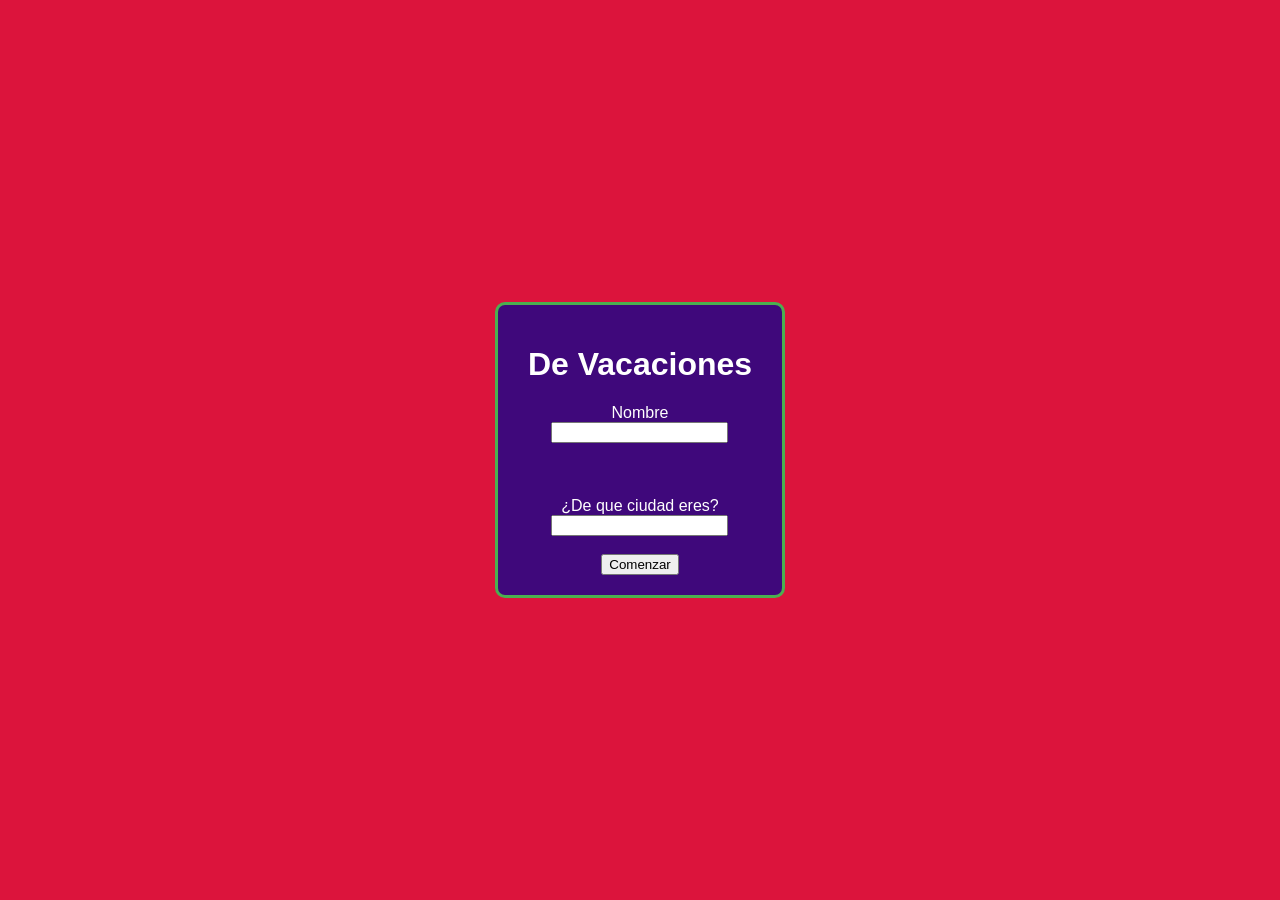
<file: index.html>
<!DOCTYPE html>
<html lang="en">
<head>
    <meta charset="UTF-8">
    <meta name="viewport" content="width=device-width, initial-scale=1.0">
    <title>Document</title>
    <link rel="stylesheet" href="style.css">
</head>
<body>
    <div class="container">
        <h1>De Vacaciones</h1>
        <form action="index.1.html">
            <!--Nombre del Jugador-->
            <label for="name">Nombre</label><br>
            <input type="text" id="name" name="name" required><br><br>


            <br><br>
            <!--Edad que quieras llegar-->
            <label for="country">¿De que ciudad eres?</label><br>
            <input type="text" id="country" name="country" required><br><br>

            <!--Boton de inicio-->
            <button type="submit">Comenzar</button>
        </form>
    </div>
</body>
</html>
</file>
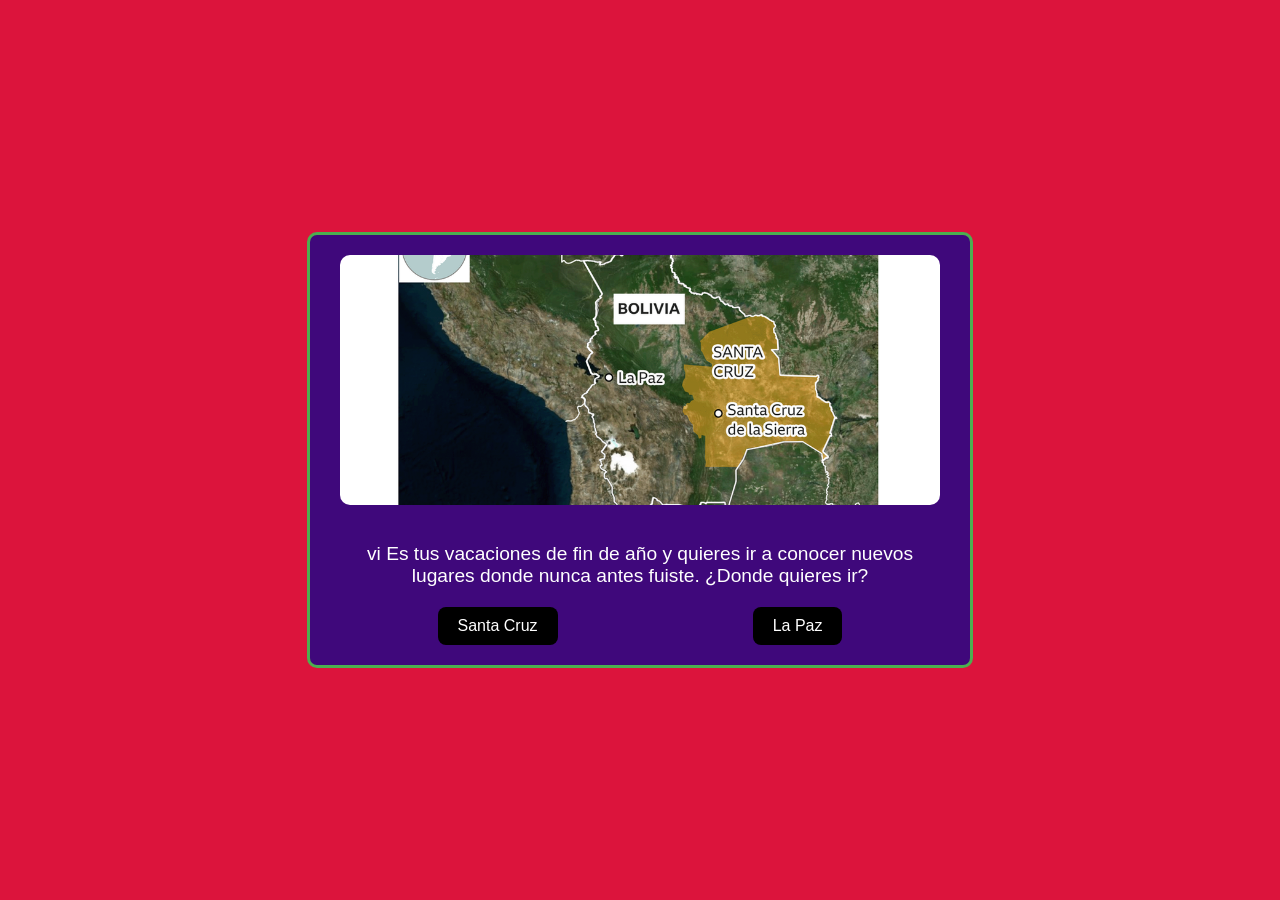
<file: index.1.html>
<!DOCTYPE html>
<html lang="es">
<head>
  <meta charset="UTF-8">
  <title>Inicio de la aventura</title>
  <link rel="stylesheet" href="style.css">
</head>
<body>
  <div class="container">
    <!-- Imagen superior -->
    <img src="images/img1.png" alt="Lapaz Santacruz" class="top-image">

    <!-- Texto dinámico de la historia -->
    <p id="storyText"></p>

    <!-- Botones de decisión -->
    <div class="buttons">
      <a href="index.10.html" class="btn">Santa Cruz </a>
      <a href="index.3.html" class="btn">La Paz </a>
    </div>
  </div>

  <script>
    // Obtener los parámetros de la URL
    const params = new URLSearchParams(window.location.search);

    // Capturamos nombre y país (el género lo podrías usar después si quieres)
    const name = params.get("name") || "vi";
    const country = params.get("country") || "un lugar especial";

    // Personalizar el texto de la historia
    const storyText = document.getElementById("storyText");
    storyText.innerHTML = `
    ${name} Es tus vacaciones de fin de año y quieres ir a conocer nuevos lugares
    donde nunca antes fuiste.
    ¿Donde quieres ir?
    `;
    
  </script>
</body>
</html>
</file>
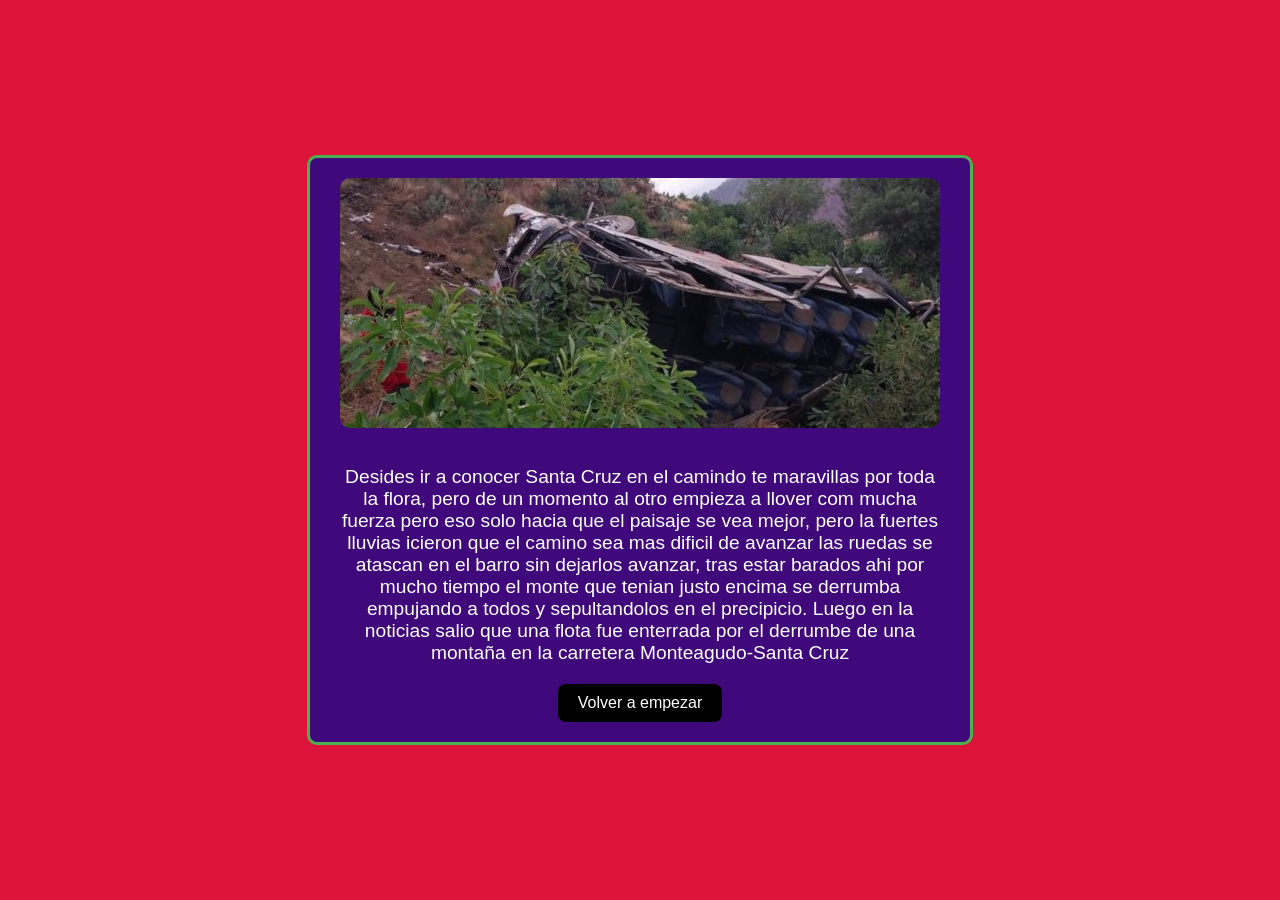
<file: index.10.html>
<!DOCTYPE html>
<html lang="en">
<head>
    <meta charset="UTF-8">
    <meta name="viewport" content="width=device-width, initial-scale=1.0">
    <title>Document</title>
    <link rel="stylesheet" href="style.css">
</head>
<body>
    <div class="container">
        <img src="images/bus.jpg" alt="" class="top-image">
        <p>
            Desides ir a conocer Santa Cruz en el camindo te maravillas por toda la flora,
            pero de un momento al otro empieza a llover com mucha fuerza pero eso solo hacia que el 
            paisaje se vea mejor, pero la fuertes lluvias icieron que el camino sea mas dificil de avanzar
            las ruedas se atascan en el barro sin dejarlos avanzar, tras estar barados ahi por mucho tiempo el
            monte que tenian justo encima se derrumba empujando a todos y sepultandolos en el precipicio.
            Luego en la noticias salio que una flota fue enterrada por el derrumbe de una montaña en la carretera
            Monteagudo-Santa Cruz
        </p>
        <div class="buttons">
            <a href="index.html" class="btn">Volver a empezar</a>
        </div>

    </div>
</body>
</html>
</file>
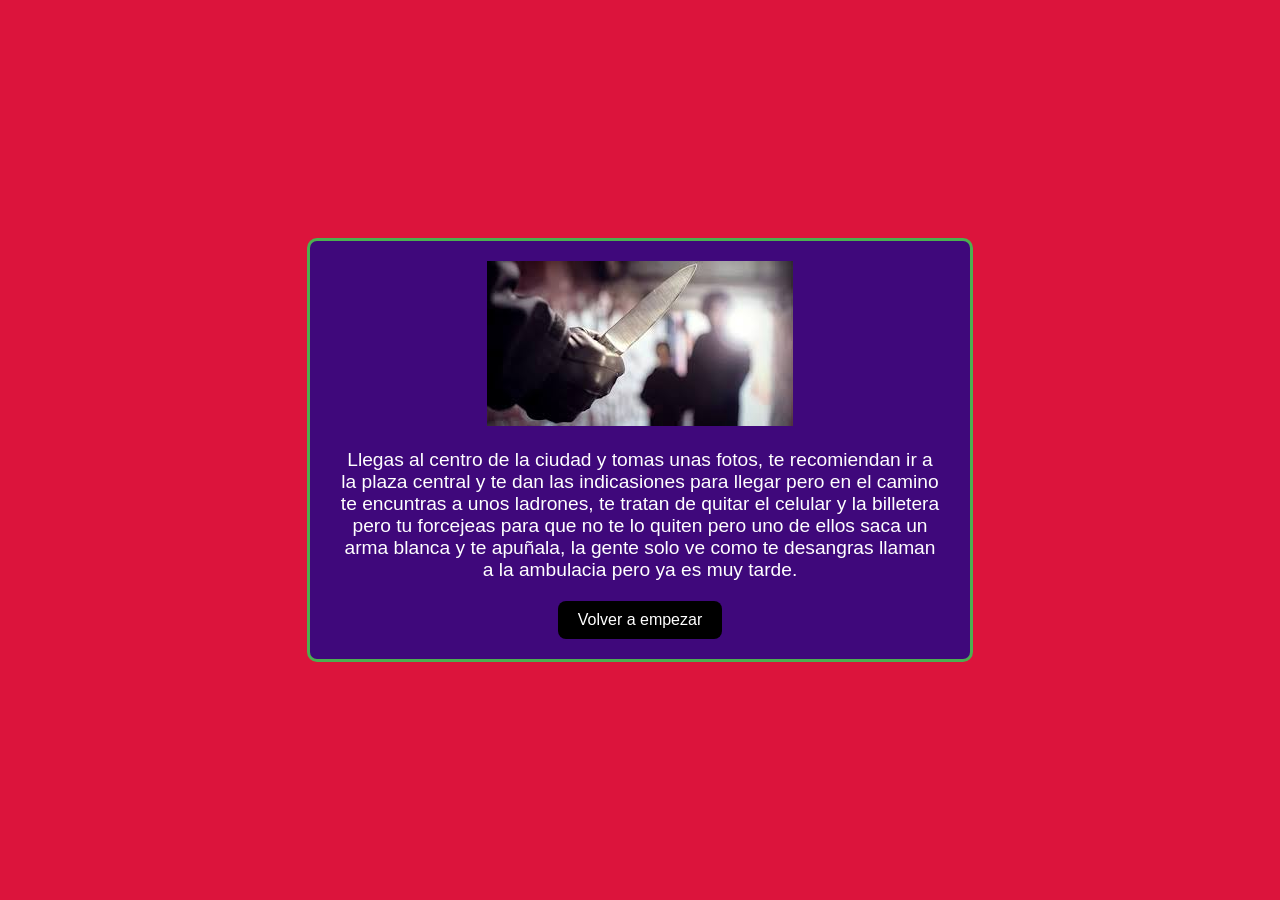
<file: index.2.html>
<!DOCTYPE html>
<html lang="en">
<head>
    <meta charset="UTF-8">
    <meta name="viewport" content="width=device-width, initial-scale=1.0">
    <title>Document</title>
    <link rel="stylesheet" href="style.css">
</head>
<body>
    <div class="container">
        <img src="images/plaza.jpeg" alt="">
        <p>
            Llegas al centro de la ciudad y tomas unas fotos, te recomiendan ir a la plaza central
            y te dan las indicasiones para llegar pero en el camino te encuntras a unos ladrones,
            te tratan de quitar el celular y la billetera pero tu forcejeas para que no te lo quiten
            pero uno de ellos saca un arma blanca y te apuñala, la gente solo ve como te desangras llaman a la ambulacia
            pero ya es muy tarde.
        </p>
        <div class="buttons">
            <a href="index.html" class="btn">Volver a empezar</a>
        </div>

    </div>
</body>
</html>
</file>
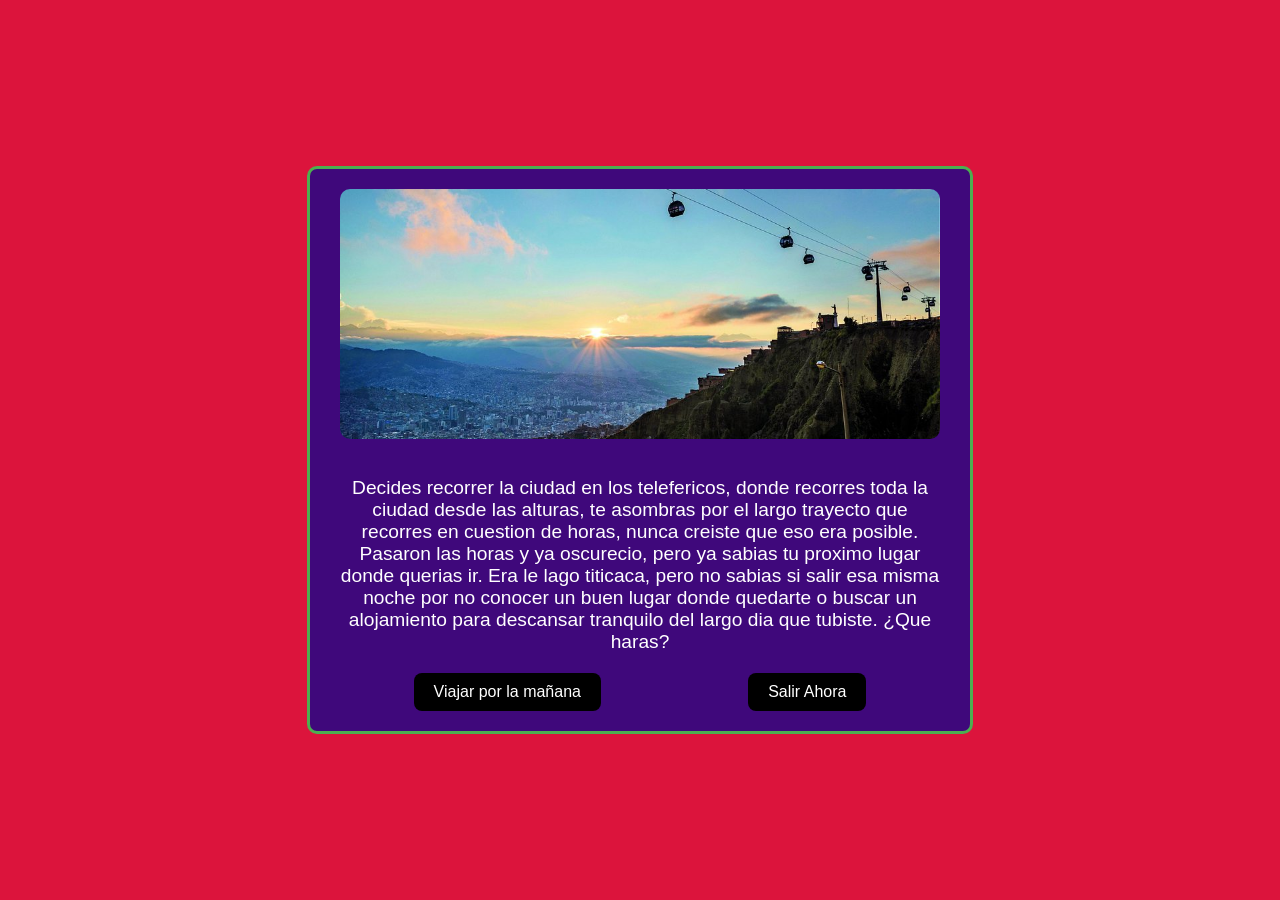
<file: index.4.html>
<!DOCTYPE html>
<html lang="en">
<head>
    <meta charset="UTF-8">
    <meta name="viewport" content="width=device-width, initial-scale=1.0">
    <title>Document</title>
    <link rel="stylesheet" href="style.css">
</head>
<body>
    <div class="container">
        <img src="images/lpteleferico.jpg" alt="" class="top-image">
        <p>
            Decides recorrer la ciudad en los telefericos, donde recorres toda la ciudad 
            desde las alturas, te asombras por el largo trayecto que recorres en cuestion de horas,
            nunca creiste que eso era posible.
            Pasaron las horas y ya oscurecio, pero ya sabias tu proximo lugar donde querias ir.
            Era le lago titicaca, pero no sabias si salir esa misma noche por no conocer un buen lugar
            donde quedarte o buscar un alojamiento para descansar tranquilo del largo dia que tubiste.
            ¿Que haras?
        </p>
        <div class="buttons">
            <a href="index.5.html" class="btn">Viajar por la mañana</a>
            <a href="index.8.html" class="btn">Salir Ahora</a>
        </div>
    </div>
</body>
</html>
</file>
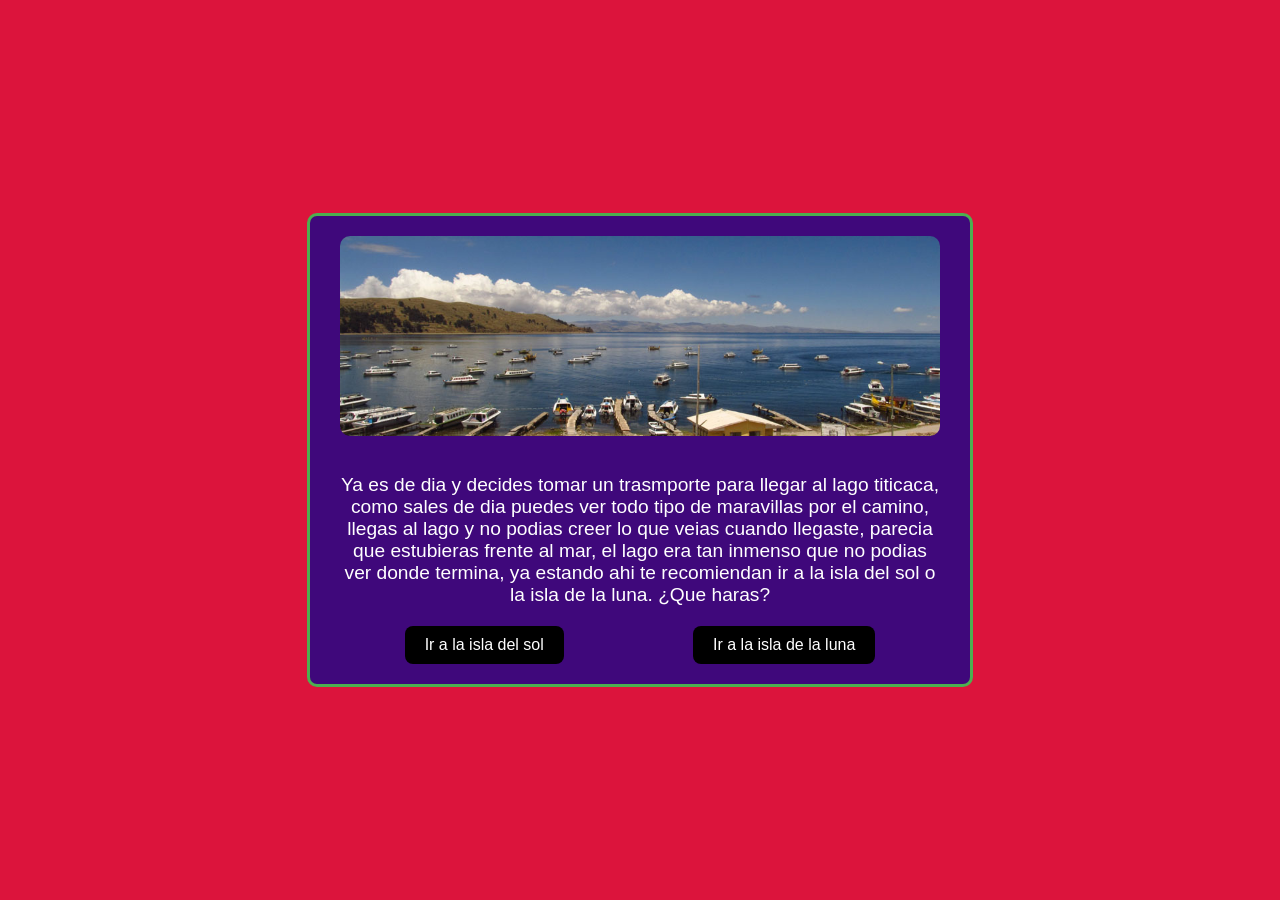
<file: index.5.html>
<!DOCTYPE html>
<html lang="en">
<head>
    <meta charset="UTF-8">
    <meta name="viewport" content="width=device-width, initial-scale=1.0">
    <title>Document</title>
    <link rel="stylesheet" href="style.css">
</head>
<body>
    <div class="container">
        <img src="images/lagotiticaca.jpg" alt="" class="top-image">
        <p>
            Ya es de dia y decides tomar un trasmporte para llegar al lago titicaca,
            como sales de dia puedes ver todo tipo de maravillas por el camino, llegas al lago y no podias creer
            lo que veias cuando llegaste, parecia que estubieras frente al mar, el lago era tan inmenso que no podias
            ver donde termina, ya estando ahi te recomiendan ir a la isla del sol o la isla de la luna.
            ¿Que haras? 
        </p>
        <div class="buttons">
            <a href="index.6.html" class="btn">Ir a la isla del sol</a>
            <a href="index.9.html" class="btn"> Ir a la isla de la luna </a>
        </div>
    </div>
</body>
</html>
</file>
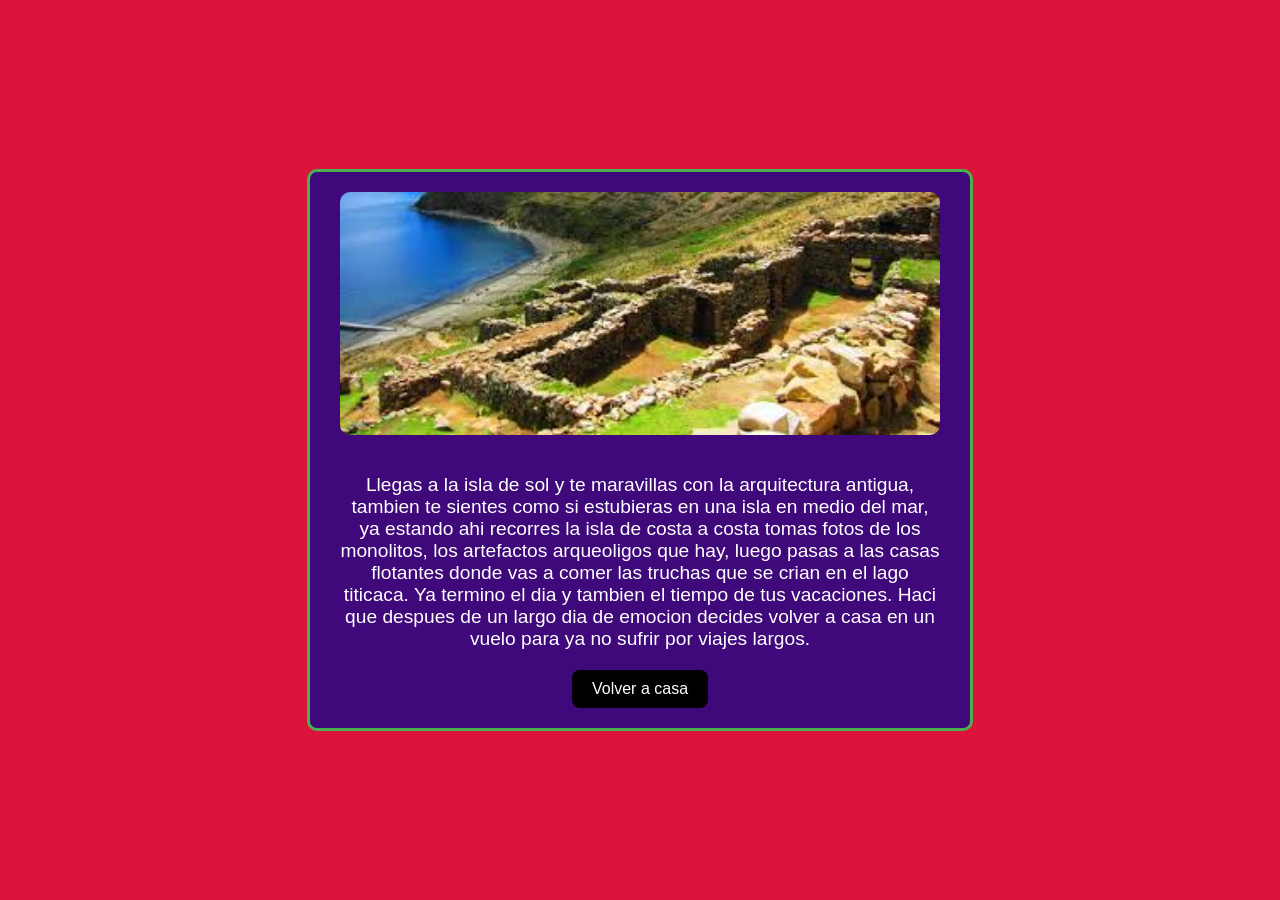
<file: index.6.html>
<!DOCTYPE html>
<html lang="en">
<head>
    <meta charset="UTF-8">
    <meta name="viewport" content="width=device-width, initial-scale=1.0">
    <title>Document</title>
    <link rel="stylesheet" href="style.css">
</head>
<body>
    <div class="container">
        <img src="images/islasol.jpeg" alt="" class="top-image">
        <p>
            Llegas a la isla de sol y te maravillas con la arquitectura antigua, tambien te sientes
            como si estubieras en una isla en medio del mar, ya estando ahi recorres la isla de costa a costa
            tomas fotos de los monolitos, los artefactos arqueoligos que hay, luego pasas a las casas
            flotantes donde vas a comer las truchas que se crian en el lago titicaca.
            Ya termino el dia y tambien el tiempo de tus vacaciones.
            Haci que despues de un largo dia de emocion decides volver a casa en un vuelo para ya no 
            sufrir por viajes largos.
        </p>
        <div class="buttons">
            <a href="index.7.html" class="btn"> Volver a casa</a>
        
        </div>
    </div>
</body>
</html>
</file>
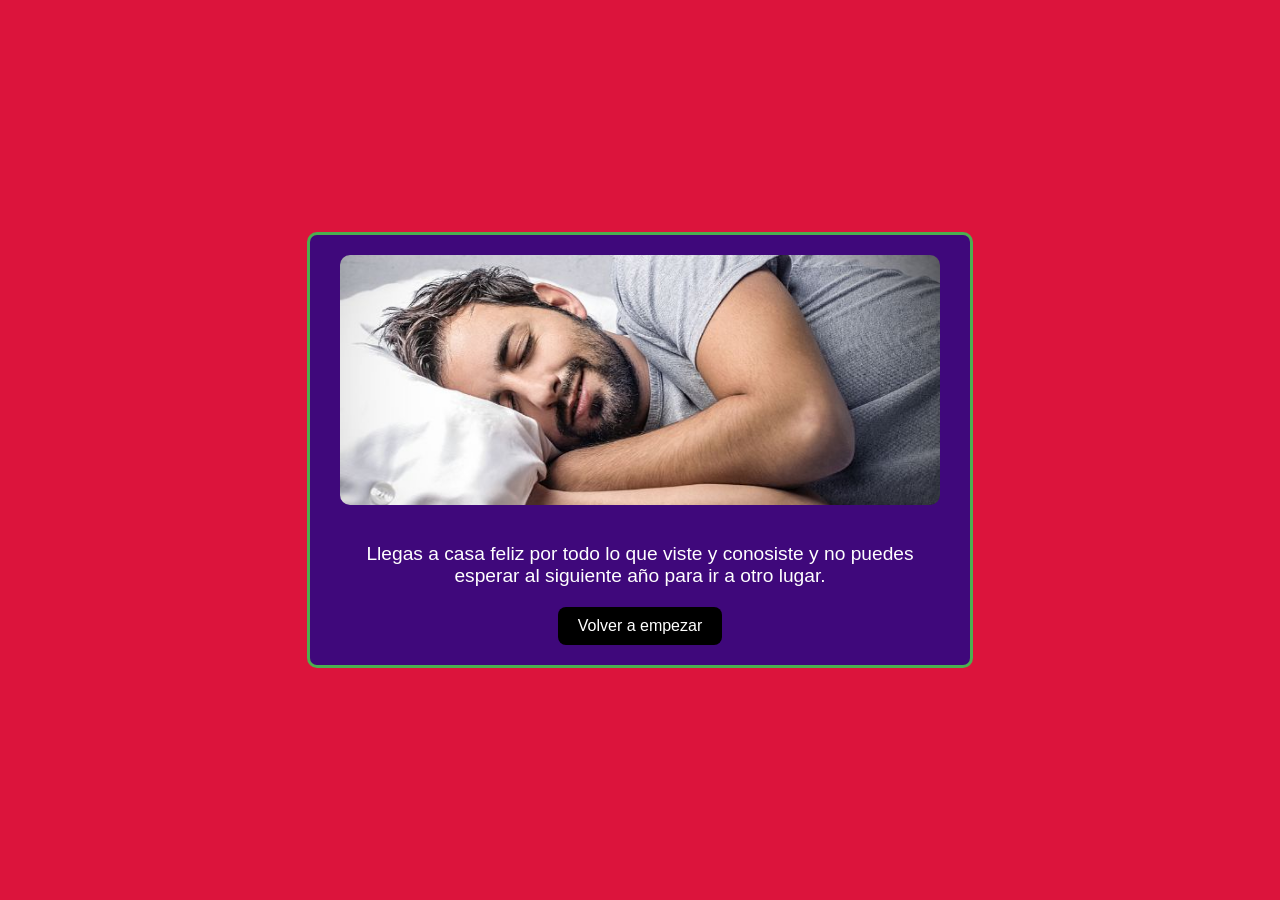
<file: index.7.html>
<!DOCTYPE html>
<html lang="en">
<head>
    <meta charset="UTF-8">
    <meta name="viewport" content="width=device-width, initial-scale=1.0">
    <title>Document</title>
    <link rel="stylesheet" href="style.css">
</head>
<body>
    <div class="container">
        <img src="images/casa.jpg" alt="" class="top-image">
        <p>Llegas a casa feliz por todo lo que viste y conosiste y no puedes esperar al 
            siguiente año para ir a otro lugar.
        </p>
         <div class="buttons">
            <a href="index.html" class="btn">Volver a empezar</a>
        </div>
    </div>
</body>
</html>
</file>
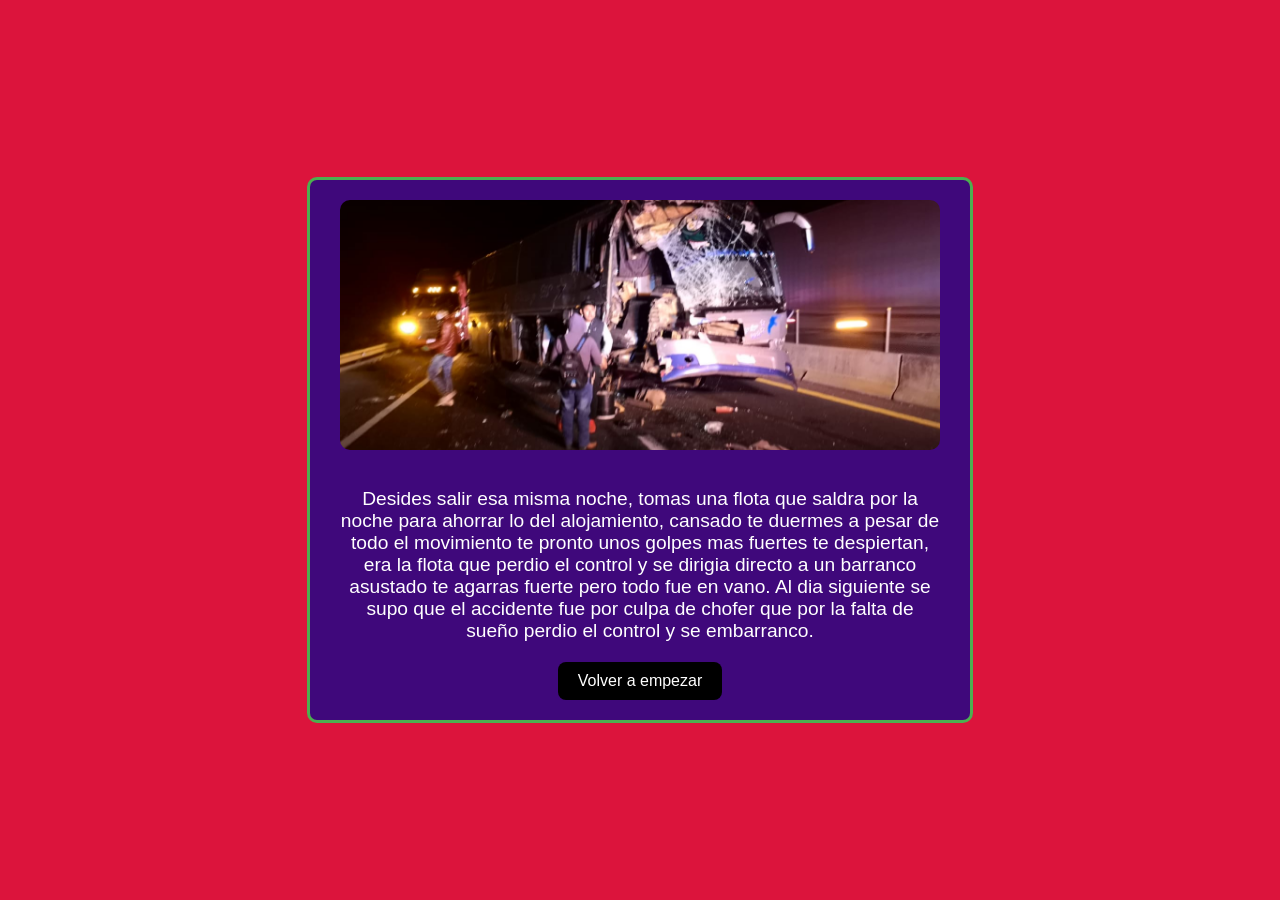
<file: index.8.html>
<!DOCTYPE html>
<html lang="en">
<head>
    <meta charset="UTF-8">
    <meta name="viewport" content="width=device-width, initial-scale=1.0">
    <title>Document</title>
    <link rel="stylesheet" href="style.css">
</head>
<body>
    <div class="container">
        <img src="images/busn.jpeg" alt="" class="top-image">
        <p>
            Desides salir esa misma noche,
            tomas una flota que saldra por la noche para ahorrar lo del alojamiento,
            cansado te duermes a pesar de todo el movimiento te pronto unos golpes mas fuertes
            te despiertan, era la flota que perdio el control y se dirigia directo a un barranco
            asustado te agarras fuerte pero todo fue en vano.
            Al dia siguiente se supo que el accidente fue por culpa de chofer que por la falta de sueño 
            perdio el control y se embarranco.
            
        </p>
        <div class="buttons">
            <a href="index.html" class="btn">Volver a empezar</a>
        </div>

    </div>
</body>
</html>
</file>
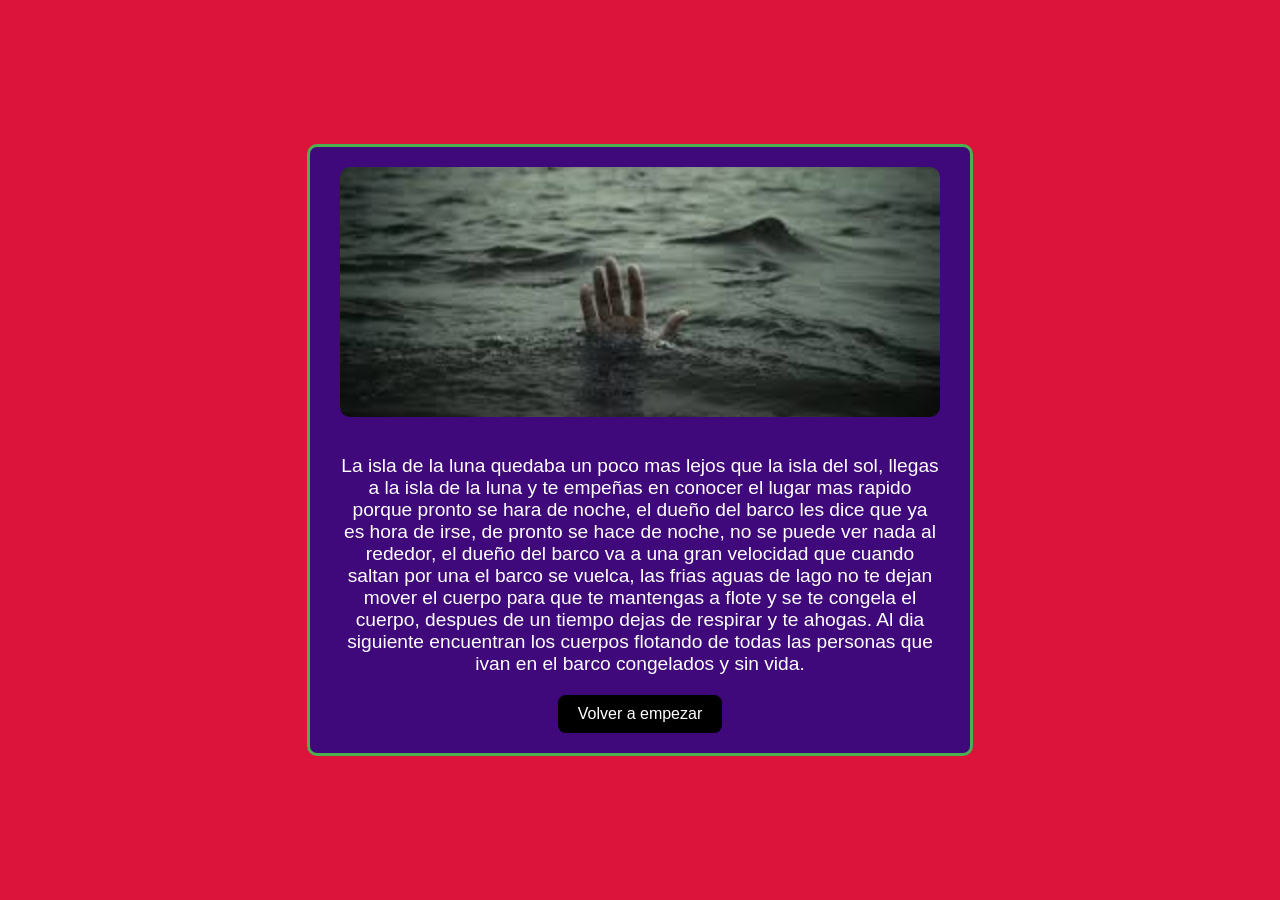
<file: index.9.html>
<!DOCTYPE html>
<html lang="en">
<head>
    <meta charset="UTF-8">
    <meta name="viewport" content="width=device-width, initial-scale=1.0">
    <title>Document</title>
    <link rel="stylesheet" href="style.css">
</head>
<body>
    <div class="container">
        <img src="images/luna.jpeg" alt="" class="top-image">
        <p>
            La isla de la luna quedaba un poco mas lejos que la isla del sol,
            llegas a la isla de la luna y te empeñas en conocer el lugar mas rapido porque 
            pronto se hara de noche, el dueño del barco les dice que ya es hora de irse,
            de pronto se hace de noche, no se puede ver nada al rededor, el dueño del barco
            va a una gran velocidad que cuando saltan por una el barco se vuelca,
            las frias aguas de lago no te dejan mover el cuerpo para que te mantengas a flote
            y se te congela el cuerpo, despues de un tiempo dejas de respirar y te ahogas.
            Al dia siguiente encuentran los cuerpos flotando de todas las personas que ivan en el barco
            congelados y sin vida.
        </p>
        <div class="buttons">
            <a href="index.html" class="btn">Volver a empezar</a>
        </div>

    </div>
</body>
</html>
</file>
<file: style.css>
/* Fondo general */
body {
  font-family: Arial, sans-serif;
  background: crimson; /* Fondo sólido oscuro */
  color: white;
  display: flex;
  justify-content: center;
  align-items: center;
  height: 100vh;
  margin: 0;
}

/* Contenedor con fondo de color */
.container {
  background:  rgba(36, 6, 135, 0.85); /* Fondo semi-transparente */
  padding: 20px 30px;
  border-radius: 10px;
  max-width: 600px;
  text-align: center;
  border: 3px solid #4CAF50; /* Borde verde para resaltar */
}

/* Imagen superior */
.top-image {
  width: 100%;           /* Que ocupe todo el ancho */
  max-height: 250px;     /* Altura máxima */
  object-fit: cover;     /* Ajuste para no deformar */
  border-radius: 10px;
  margin-bottom: 15px;
}

/* Texto */
p {
  font-size: 1.2em;
}

/* Botones */
.buttons {
  margin-top: 20px;
  display: flex;
  justify-content: space-around;
}

.btn {
  text-decoration: none;
  background: #000000;
  padding: 10px 20px;
  border-radius: 8px;
  color: white;
  font-size: 1em;
  transition: 0.3s;
}

.btn:hover {
  background: #1b551e;
}
</file>
